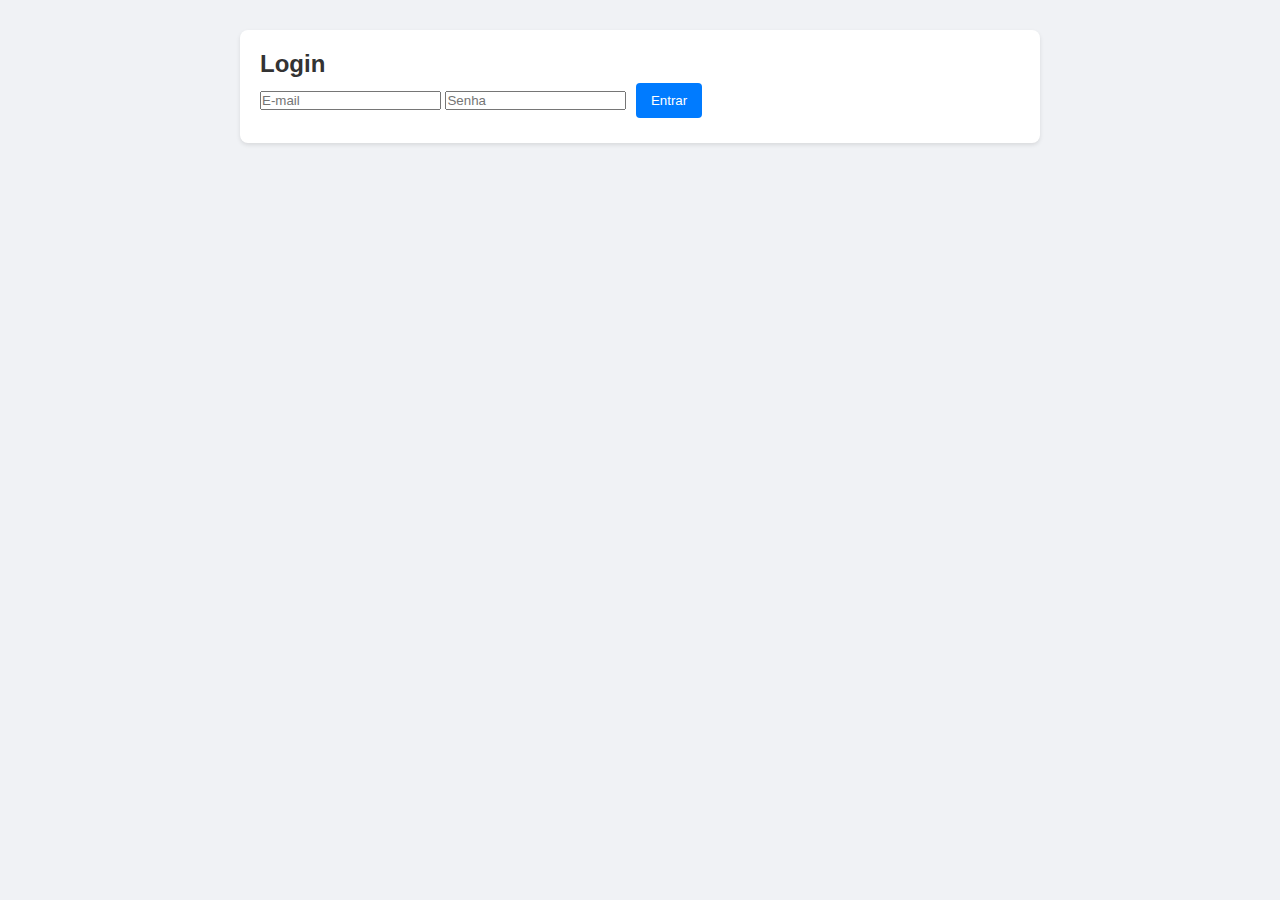
<file: front/index.html>
<!DOCTYPE html>
<html lang="pt-BR">
<head>
  <meta charset="UTF-8">
  <title>Login - Controle de Turmas</title>
  <link rel="stylesheet" href="./css/style.css">
</head>
<body>
  <div class="container">
    <div class="card">
      <h2>Login</h2>
      <form id="login-form">
        <input type="email" name="email" placeholder="E-mail" required>
        <input type="password" name="senha" placeholder="Senha" required>
        <button type="submit" class="primary">Entrar</button>
      </form>
      <p class="error" style="display: none;">E-mail ou senha inválidos.</p>
      <script src="js/login.js">
      </script>
    </div>
  </div>
</body>
</html>
</file>
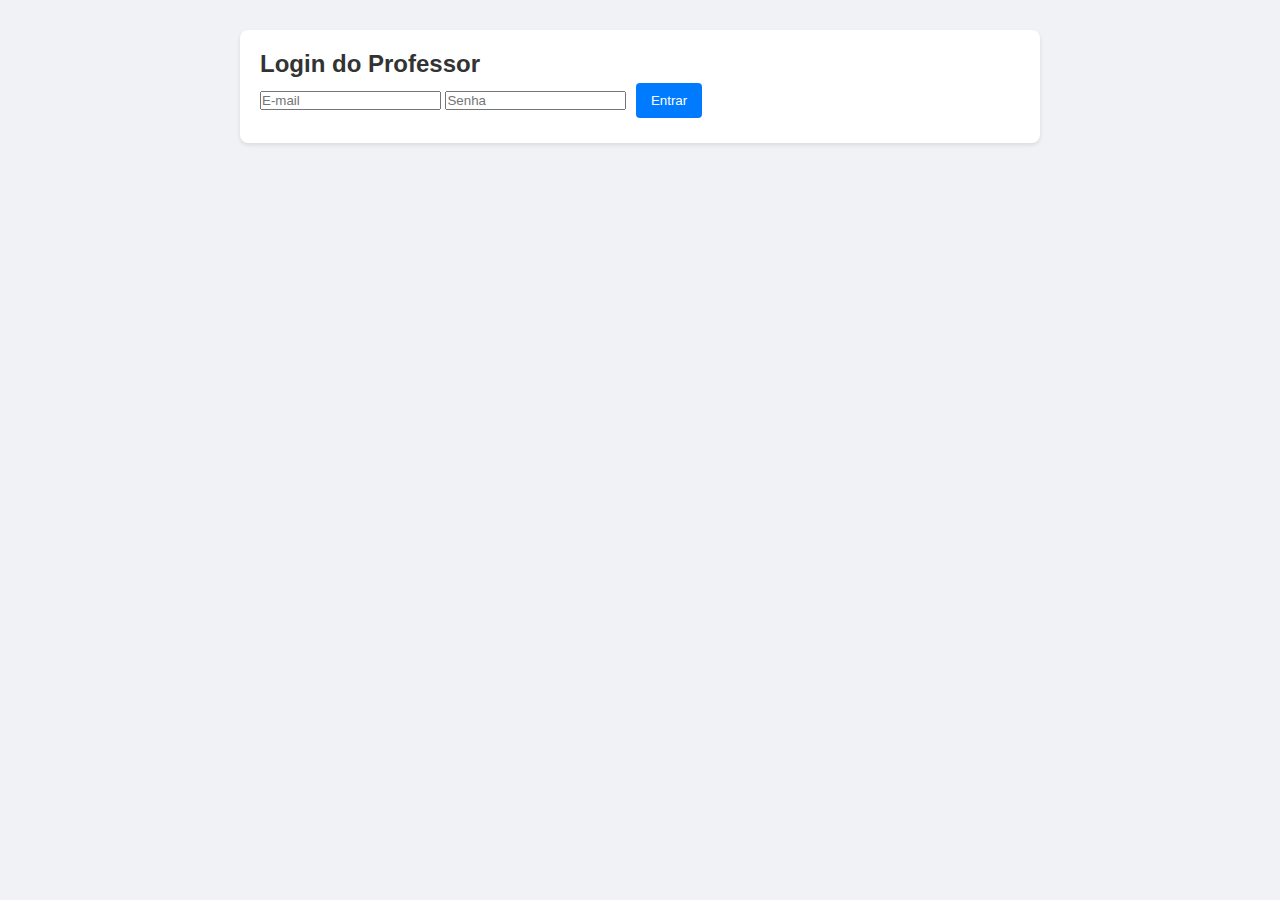
<file: front/login.html>
<!DOCTYPE html>
<html lang="pt-BR">
<head>
  <meta charset="UTF-8">
  <title>Login - Controle de Turmas</title>
  <link rel="stylesheet" href="./css/style.css">
</head>
<body>
  <div class="container">
    <div class="card">
      <h2>Login do Professor</h2>
      <form action="/auth/login" method="POST">
        <input type="email" name="email" placeholder="E-mail" required>
        <input type="password" name="senha" placeholder="Senha" required>
        <button type="submit" class="primary">Entrar</button>
      </form>
      <p class="error" style="display: none;">E-mail ou senha inválidos.</p>
      <script>
        if (window.location.search.includes('erro=1')) {
          document.querySelector('.error').style.display = 'block';
        }
      </script>
    </div>
  </div>
</body>
</html>
</file>
<file: front/css/style.css>
* {
  margin: 0;
  padding: 0;
  box-sizing: border-box;
  font-family: 'Segoe UI', sans-serif;
}

body {
  background-color: #f0f2f5;
  color: #333;
  padding: 20px;
}

.container {
  max-width: 800px;
  margin: 0 auto;
}

.card {
  background: white;
  padding: 20px;
  margin: 10px 0;
  border-radius: 8px;
  box-shadow: 0 2px 4px rgba(0,0,0,0.1);
}

button {
  padding: 10px 15px;
  margin: 5px;
  border: none;
  border-radius: 4px;
  cursor: pointer;
}

button.primary {
  background-color: #007bff;
  color: white;
}

button.secondary {
  background-color: #6c757d;
  color: white;
}

button.danger {
  background-color: #dc3545;
  color: white;
}

.error {
  color: #dc3545;
  margin-top: 10px;
}

.actions {
  display: flex;
  gap: 10px;
  margin-top: 10px;
}

table {
  width: 100%;
  border-collapse: collapse;
  margin-top: 10px;
}

th, td {
  padding: 10px;
  text-align: left;
  border-bottom: 1px solid #ddd;
}

th {
  background-color: #f8f9fa;
}
</file>
